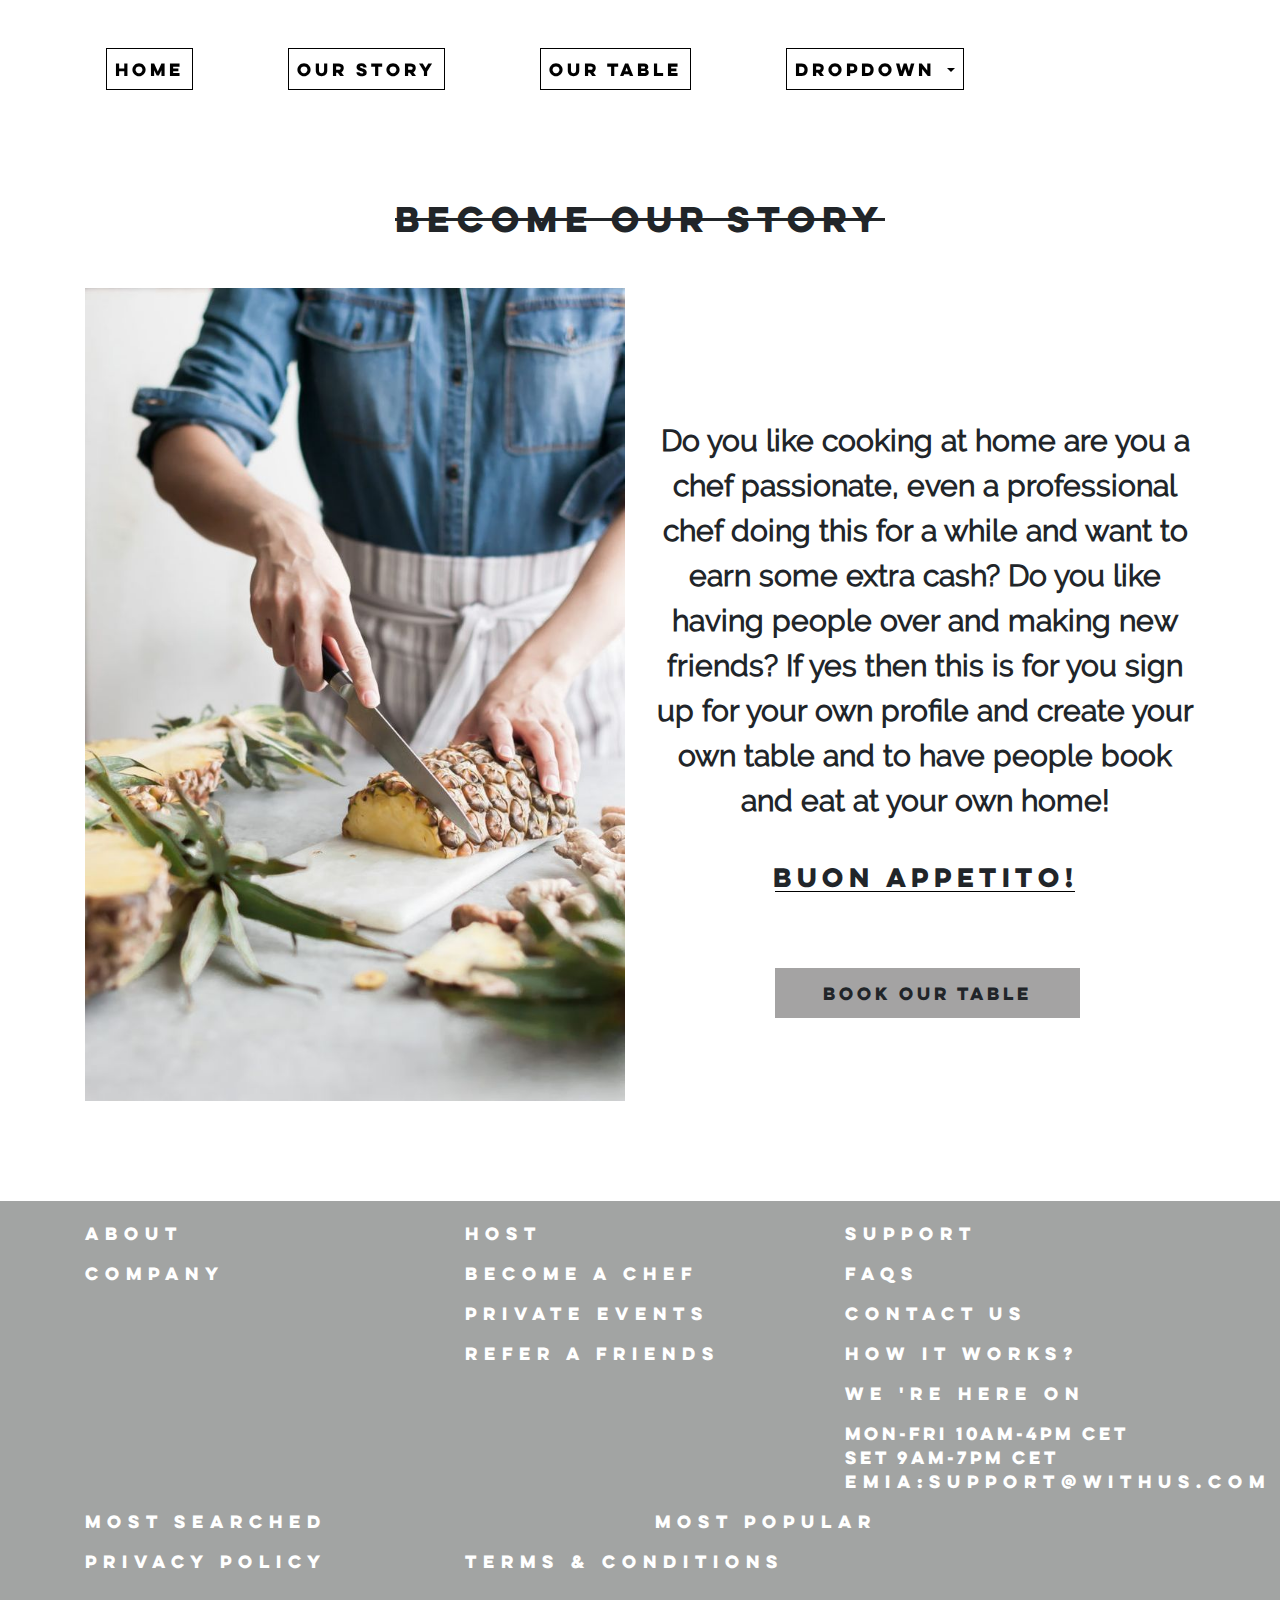
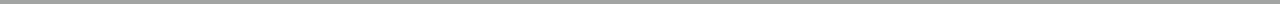
<file: become our chef.html>
<!DOCTYPE html>
<html lang="en">
<head>
    <meta charset="UTF-8">
    <meta name="viewport" content="width=device-width, initial-scale=1.0">
    <title>become our story</title>
    <meta name="viewport" content="width=device-width, initial-scale=1, shrink-to-fit=no">
    <link rel="stylesheet" href="bootstrap.css">
    <link rel="stylesheet" href="become-our-chef-style.css">
    <link rel="stylesheet" href="./asserts/fontawesome/css/all.min.css">
</head>
<body>
    <header>
        <nav class="navbar navbar-expand-lg navbar-dark main fixed-top">
          <button class="navbar-toggler" type="button" data-toggle="collapse" data-target="#navbarSupportedContent"
            aria-controls="navbarSupportedContent" aria-expanded="false" aria-label="Toggle navigation">
            <span class="navbar-toggler-icon"></span>
          </button>
    
          <div class="collapse navbar-collapse" id="navbarSupportedContent">
            <ul class="navbar-nav ml-auto">
              <li class="nav-item active">
                <a id="atag" class="nav-link home" href="#">Home <span class="sr-only">(current)</span></a>
              </li>
              <li class="nav-item">
                <a id="atag" class="nav-link " href="">our story</a>
              </li>
              <li class="nav-item">
                <a id="atag" class="nav-link tble" href="#">our Table</a>
              </li>
              <li class="nav-item dropdown">
                <a id="atag" class="nav-link dropdown-toggle" href="#" id="navbarDropdown" role="button" data-toggle="dropdown"
                  aria-haspopup="true" aria-expanded="false">
                  Dropdown
                </a>
                <div class="dropdown-menu" aria-labelledby="navbarDropdown">
                  <a class="dropdown-item" href="#">Action</a>
                  <a class="dropdown-item" href="#">Another action</a>
                  <div class="dropdown-divider"></div>
                  <a class="dropdown-item" href="#">Something else here</a>
                </div>
              </li>
            </ul>
    
          </div>
        </nav>
    </header>


    <!-- section no 2 start -->

    <div class=" container">
        <h2 class="sno2c1">become our story</h2>
        <div class="row sno2c6">
            <div class=" col-6">
                <img class="sno2c2" src="./images/Pineapple Ginger Iced Tea _ Recipe _ Food, Food photography, Food photo.jpeg" >
            </div>
            <div class=" col-6">
                <p class="sno2c3">Do you like cooking at home are you a chef passionate, even a professional chef doing this for a while and want to earn some extra cash? Do you like having people over and making new friends? If yes then this is for you sign up for your own profile and create your own table and to have  people book and eat at your own home!

                </p>

                <h4 class="sno2c4">​BUON APPETITO!</h4>
                <hr class="sno2c5">

                <button class="btn">book our table</button>
            </div>
        </div>
    </div>


    <!-- section no 2 end -->


    <!-- section no 3 start -->

    <section> 

        <div class="footer">
          <div class=" container sno3main">
            <div class=" row">
              <div class=" col-4">
                <p class="fot-p">ABOUT</p>
                <p class="fot-p">COMPANY</P>
              </div>
              <div class=" col-4">
                <p class="fot-p">HOST</P>
                  <p class="fot-p">BECOME A CHEF</P>
                    <p class="fot-p">PRIVATE EVENTS</P>
                      <p class="fot-p">REFER A FRIENDS</p>
              </div>
              <div class=" col-4">
                <p class="fot-p">SUPPORT</p>
                <p class="fot-p">FAQS</p>
                <p class="fot-p">CONTACT US</p>
                <p class="fot-p">HOW IT WORKS?</p>
                <p class="fot-p">WE 'RE HERE ON</p>
                <P class="time-size">MON-FRI 10AM-4PM CET</P>
                <P class="time-size">SET 9AM-7PM CET</P>
                <p class="fot-p">EMIA:SUPPORT@WITHUS.COM</P>
              </div>
            </div>
            <div class="row">
              <div class=" col-6">
                <p class="fot-p">MOST SEARCHED</P>
              </div>
              <div class=" col-6">
                <p class="fot-p">MOST POPULAR</P>
              </div>
            </div>
    
            <div class="row">
              <div class=" col-4">
                <p class="fot-p">PRIVACY POLICY</P>
              </div>
              <div class=" col-4">
                <p class="fot-p">TERMS & CONDITIONS</P>
              </div>
            </div>
    
          </div>
    
      </section>
      </div>


    <script src="./asserts/fontawesome/js/all.min.js"></script>
</body>
</html>
</file>
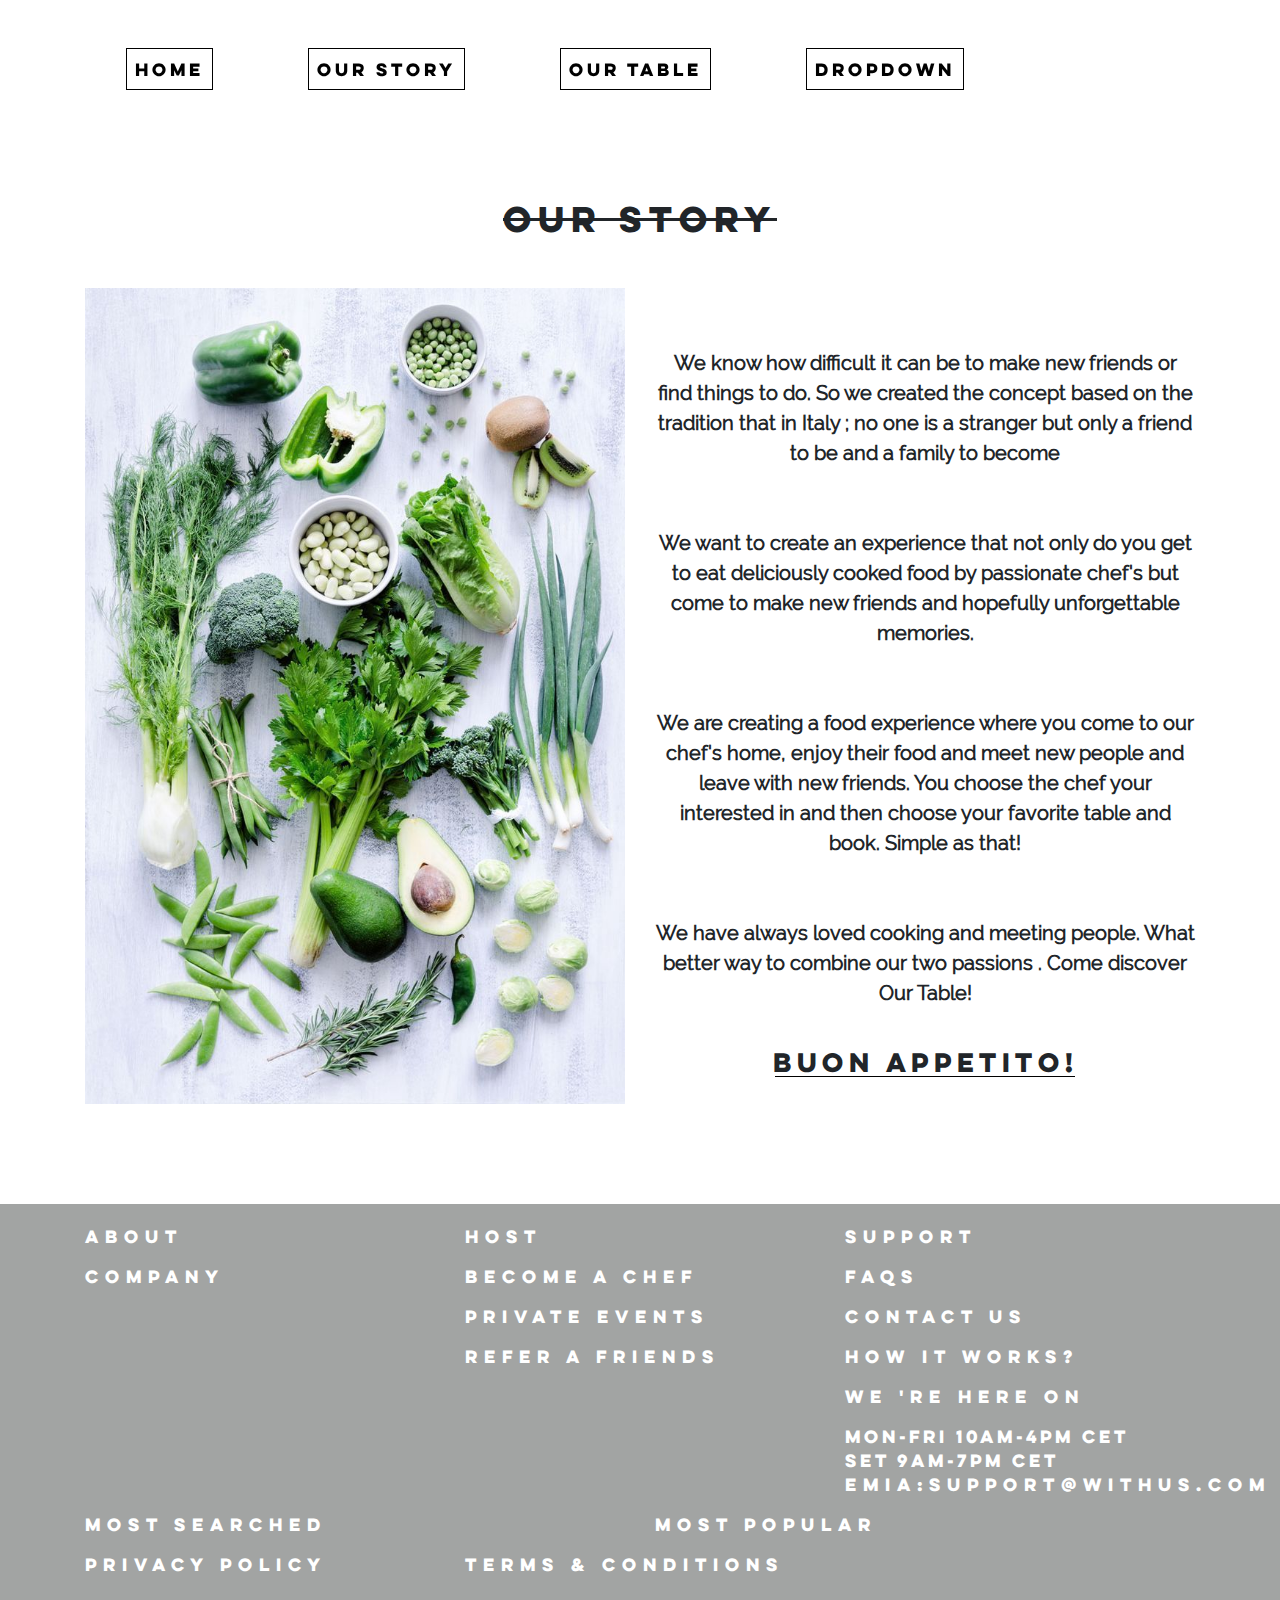
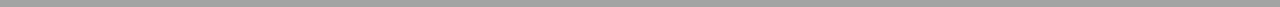
<file: our story.html>
<!DOCTYPE html>
<html lang="en">
<head>
    <meta charset="UTF-8">
    <meta name="viewport" content="width=device-width, initial-scale=1.0">
    <title>our story</title>
    <meta name="viewport" content="width=device-width, initial-scale=1, shrink-to-fit=no">
    <link rel="stylesheet" href="bootstrap.css">
    <link rel="stylesheet" href="ourstory-style.css">
    <link rel="stylesheet" href="./asserts/fontawesome/css/all.min.css">
</head>
<body>
    <header>
        <nav class="navbar navbar-expand-lg navbar-dark main fixed-top">
          <button class="navbar-toggler" type="button" data-toggle="collapse" data-target="#navbarSupportedContent"
            aria-controls="navbarSupportedContent" aria-expanded="false" aria-label="Toggle navigation">
            <span class="navbar-toggler-icon"></span>
          </button>
    
          <div class="collapse navbar-collapse" id="navbarSupportedContent">
            <ul class="navbar-nav ml-auto">
              <li class="nav-item active">
                <a id="atag" class="nav-link home" href="#">Home <span class="sr-only">(current)</span></a>
              </li>
              <li class="nav-item">
                <a id="atag" class="nav-link " href="">our story</a>
              </li>
              <li class="nav-item">
                <a id="atag" class="nav-link tble" href="#">our Table</a>
              </li>
              <li class="nav-item dropdown">
                <a id="atag" class="nav-link dropdown-toggle" href="#" id="navbarDropdown" role="button" data-toggle="dropdown"
                  aria-haspopup="true" aria-expanded="false">
                  Dropdown
                </a>
                <div class="dropdown-menu" aria-labelledby="navbarDropdown">
                  <a class="dropdown-item" href="#">Action</a>
                  <a class="dropdown-item" href="#">Another action</a>
                  <div class="dropdown-divider"></div>
                  <a class="dropdown-item" href="#">Something else here</a>
                </div>
              </li>
            </ul>
    
          </div>
        </nav>
    </header>


    <!-- section no 2 start -->

    <div class=" container">
        <h2 class="sno2c1">our story</h2>
        <div class="row sno2c6">
            <div class=" col-6">
                <img class="sno2c2" src="./images/healthy greens.jpeg" >
            </div>
            <div class=" col-6">
                <p class="sno2c3">We know how difficult it can be to make new friends or find things to do.
                     So we created the concept based on the tradition that in Italy ;
                     no one is a stranger but only a friend to be and a family to become
                </p>

                <p class="sno2c3">
                    We want to create an experience that not only do you get to eat deliciously cooked food
                     by passionate chef's but come to make new friends and hopefully unforgettable memories.
                </p>
                
                <p class="sno2c3">
                    We are creating a food experience where you come to our chef's home,
                     enjoy their food and meet new people and leave with new friends.
                     You choose the chef your interested in and then choose your favorite table and book. Simple as that!
                </p>

                <p class="sno2c3">
                    We have always loved cooking and meeting people. What better way to combine our two passions . Come discover Our Table!

                </p>

                <h4 class="sno2c4">​BUON APPETITO!</h4>
                <hr class="sno2c5">
            </div>
        </div>
    </div>


    <!-- section no 2 end -->


    <!-- section no 3 start -->

    <section> 

        <div class="footer">
          <div class=" container sno3main">
            <div class=" row">
              <div class=" col-4">
                <p class="fot-p">ABOUT</p>
                <p class="fot-p">COMPANY</P>
              </div>
              <div class=" col-4">
                <p class="fot-p">HOST</P>
                  <p class="fot-p">BECOME A CHEF</P>
                    <p class="fot-p">PRIVATE EVENTS</P>
                      <p class="fot-p">REFER A FRIENDS</p>
              </div>
              <div class=" col-4">
                <p class="fot-p">SUPPORT</p>
                <p class="fot-p">FAQS</p>
                <p class="fot-p">CONTACT US</p>
                <p class="fot-p">HOW IT WORKS?</p>
                <p class="fot-p">WE 'RE HERE ON</p>
                <P class="time-size">MON-FRI 10AM-4PM CET</P>
                <P class="time-size">SET 9AM-7PM CET</P>
                <p class="fot-p">EMIA:SUPPORT@WITHUS.COM</P>
              </div>
            </div>
            <div class="row">
              <div class=" col-6">
                <p class="fot-p">MOST SEARCHED</P>
              </div>
              <div class=" col-6">
                <p class="fot-p">MOST POPULAR</P>
              </div>
            </div>
    
            <div class="row">
              <div class=" col-4">
                <p class="fot-p">PRIVACY POLICY</P>
              </div>
              <div class=" col-4">
                <p class="fot-p">TERMS & CONDITIONS</P>
              </div>
            </div>
    
          </div>
    
      </section>
      </div>


    <script src="./asserts/fontawesome/js/all.min.js"></script>
</body>
</html>
</file>
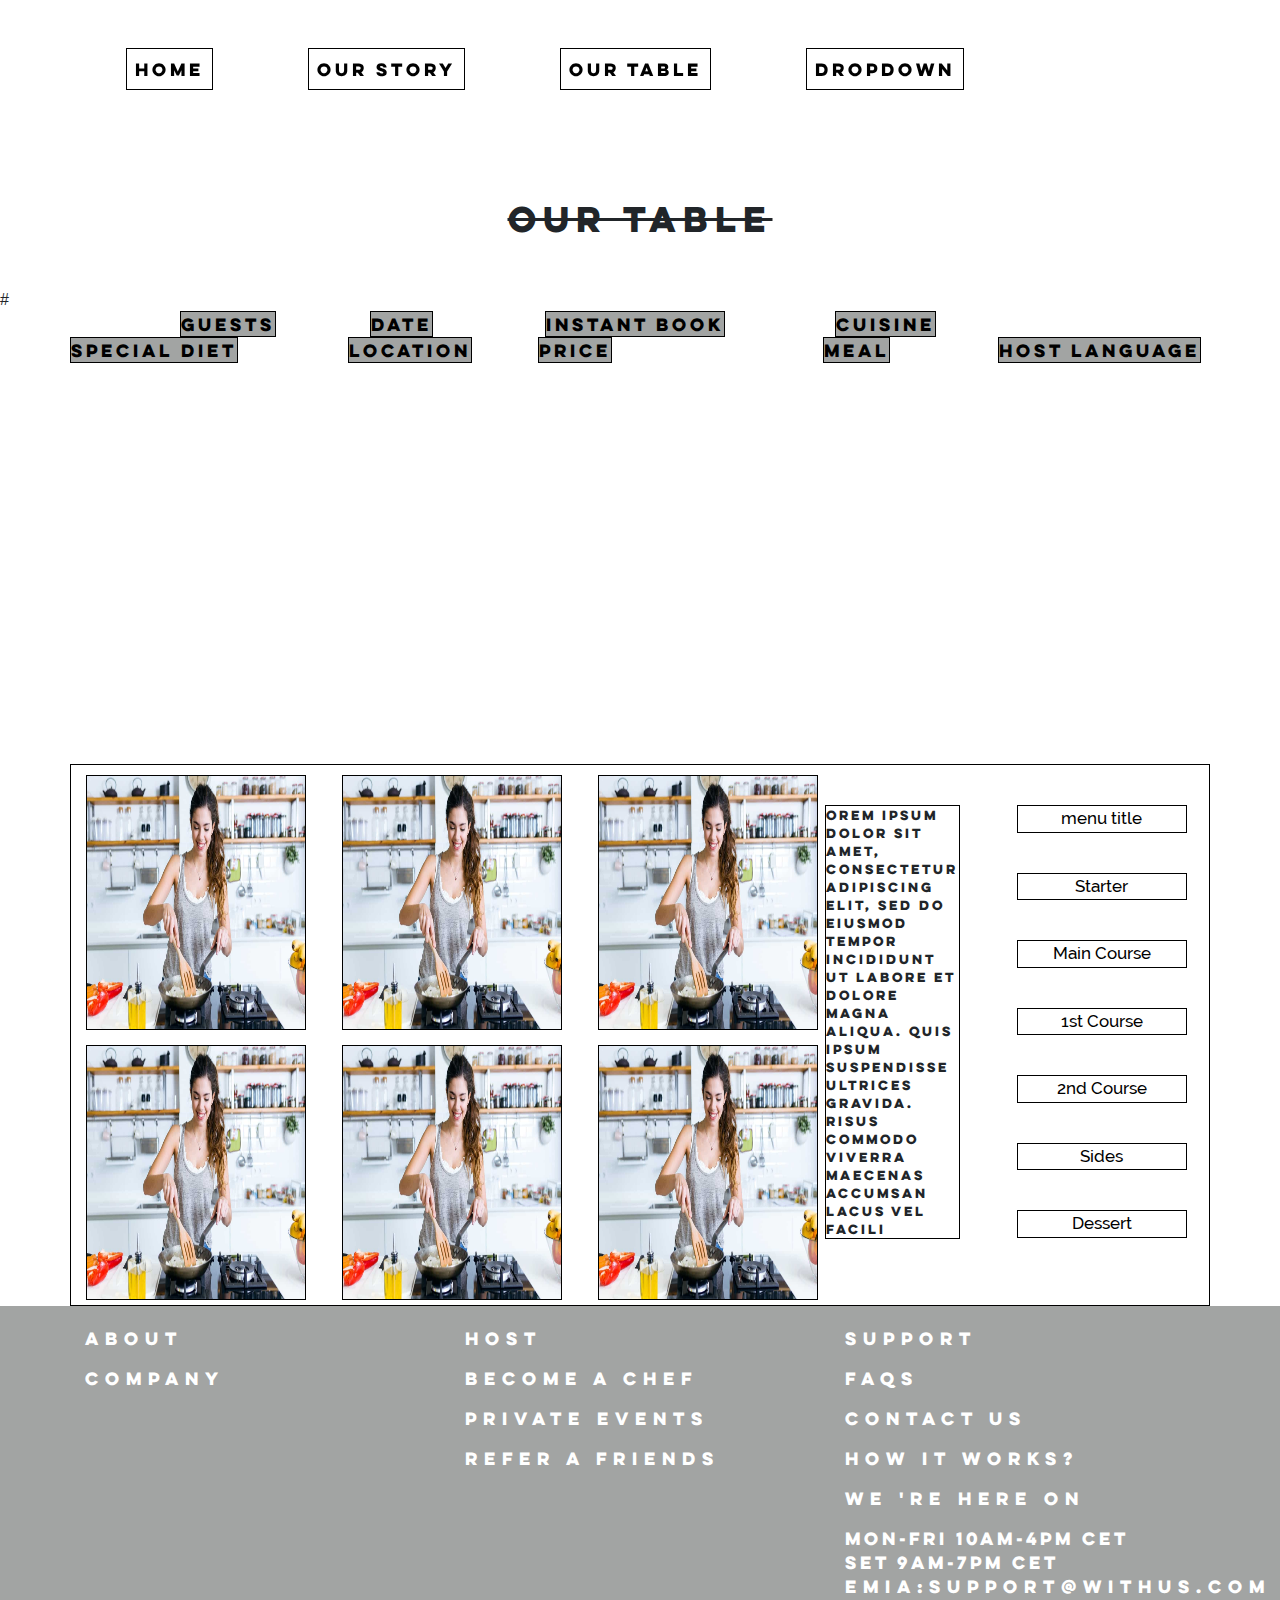
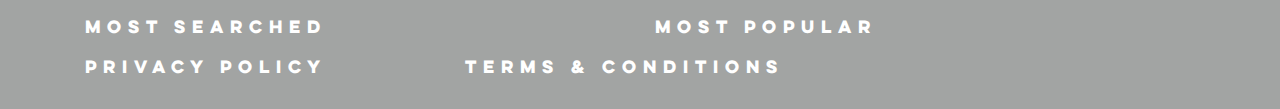
<file: our-table-page.html>
<!DOCTYPE html>
<html lang="en">
<head>
    <meta charset="UTF-8">
    <meta name="viewport" content="width=device-width, initial-scale=1.0">
    <title>become our story</title>
    <meta name="viewport" content="width=device-width, initial-scale=1, shrink-to-fit=no">
    <link rel="stylesheet" href="bootstrap.css">
    <link rel="stylesheet" href="our-table-page-style.css">
    <link rel="stylesheet" href="./asserts/fontawesome/css/all.min.css">
</head>
<body>
    <header>
        <nav class="navbar navbar-expand-lg navbar-dark main fixed-top">
          <button class="navbar-toggler" type="button" data-toggle="collapse" data-target="#navbarSupportedContent"
            aria-controls="navbarSupportedContent" aria-expanded="false" aria-label="Toggle navigation">
            <span class="navbar-toggler-icon"></span>
          </button>
    
          <div class="collapse navbar-collapse" id="navbarSupportedContent">
            <ul class="navbar-nav ml-auto">
              <li class="nav-item active">
                <a id="atag" class="nav-link home" href="#">Home <span class="sr-only">(current)</span></a>
              </li>
              <li class="nav-item">
                <a id="atag" class="nav-link " href="">our story</a>
              </li>
              <li class="nav-item">
                <a id="atag" class="nav-link tble" href="#">our Table</a>
              </li>
              <li class="nav-item dropdown">
                <a id="atag" class="nav-link dropdown-toggle" href="#" id="navbarDropdown" role="button" data-toggle="dropdown"
                  aria-haspopup="true" aria-expanded="false">
                  Dropdown
                </a>
                <div class="dropdown-menu" aria-labelledby="navbarDropdown">
                  <a class="dropdown-item" href="#">Action</a>
                  <a class="dropdown-item" href="#">Another action</a>
                  <div class="dropdown-divider"></div>
                  <a class="dropdown-item" href="#">Something else here</a>
                </div>
              </li>
            </ul>
    
          </div>
        </nav>
    </header>
    <h2 class="sno2hed">our table</h2>#

    <div class=" container">
      <div class=" row">
        <div class="col-1 offset-1">
          <a class="hed2" href="#">guests</a>
        </div>
        <div class="col-1 offset-1">
          <a class="hed2" href="#">date</a>
        </div>
        <div class="col-2.5 offset-1">
          <a class="hed2" href="#">instant book</a>
        </div>
        <div class="col-1 offset-1">
          <a class="hed2" href="#">cuisine</a>
        </div>
      </div>

      <div class="row">
        <div class="col-2.5">
          <a class="hed2" href="#">special diet</a>
        </div>

        <div class="col-1 offset-1">
          <a class="hed2" href="#">location</a>
        </div>

        <div class="col-1 offset-1">
          <a class="hed2" href="#">price</a>
        </div>

        <div class="col-1 offset-2">
          <a class="hed2" href="#">meal</a>
        </div>

        <div class="col-2.5 offset-1">
          <a class="hed2" href="#">host language</a>
        </div>
      </div>
    </div>

    <div class=" container sno2c1">
        
        <div class="row">
            <div class=" col-12">
                <div class="row no-gutters">
                    <div class="col-8">
                        <div class="row">
                            <div class="col-4">
                                <img class="c5img" src="./images/7-Reasons-Why-Cooking-Is-the-Ultimate-Stress-Reliever-thriveglobal.jpeg">
                            </div>

                            <div class="col-4">
                                <img class="c5img" src="./images/7-Reasons-Why-Cooking-Is-the-Ultimate-Stress-Reliever-thriveglobal.jpeg">

                            </div>

                            <div class="col-4">
                                <img class="c5img" src="./images/7-Reasons-Why-Cooking-Is-the-Ultimate-Stress-Reliever-thriveglobal.jpeg">

                            </div>
                        </div>

                        <div class="row">
                            <div class="col-4">
                                <img class="c5img" src="./images/7-Reasons-Why-Cooking-Is-the-Ultimate-Stress-Reliever-thriveglobal.jpeg">

                            </div>

                            <div class="col-4">
                                <img class="c5img" src="./images/7-Reasons-Why-Cooking-Is-the-Ultimate-Stress-Reliever-thriveglobal.jpeg">

                            </div>

                            <div class="col-4">
                                <img class="c5img" src="./images/7-Reasons-Why-Cooking-Is-the-Ultimate-Stress-Reliever-thriveglobal.jpeg">

                            </div>
                        </div>
                    </div>

                    <div class="col-1 sno2c3">
                        <p class="sno2c2">orem ipsum dolor sit amet, consectetur adipiscing elit,
                             sed do eiusmod tempor incididunt ut labore et dolore magna aliqua.
                             Quis ipsum suspendisse ultrices gravida.
                             Risus commodo viverra maecenas accumsan lacus vel facili</p>
                    </div>

                    <div class="col-2.5">
                        <a class="sidebar-atag" href="#">menu title</a>
                        <a class="sidebar-atag" href="#">Starter</a>
                        <a class="sidebar-atag" href="#">Main Course</a>
                        <a class="sidebar-atag" href="#">1st Course</a>
                        <a class="sidebar-atag" href="#">2nd Course</a>
                        <a class="sidebar-atag" href="#">Sides</a>
                        <a class="sidebar-atag" href="#">Dessert</a>
                    </div>
                </div>
            </div>
    </div>
</div>

    <!-- section no 3 start -->

    <section> 

        <div class="footer">
          <div class=" container sno3main">
            <div class=" row">
              <div class=" col-4">
                <p class="fot-p">ABOUT</p>
                <p class="fot-p">COMPANY</P>
              </div>
              <div class=" col-4">
                <p class="fot-p">HOST</P>
                  <p class="fot-p">BECOME A CHEF</P>
                    <p class="fot-p">PRIVATE EVENTS</P>
                      <p class="fot-p">REFER A FRIENDS</p>
              </div>
              <div class=" col-4">
                <p class="fot-p">SUPPORT</p>
                <p class="fot-p">FAQS</p>
                <p class="fot-p">CONTACT US</p>
                <p class="fot-p">HOW IT WORKS?</p>
                <p class="fot-p">WE 'RE HERE ON</p>
                <P class="time-size">MON-FRI 10AM-4PM CET</P>
                <P class="time-size">SET 9AM-7PM CET</P>
                <p class="fot-p">EMIA:SUPPORT@WITHUS.COM</P>
              </div>
            </div>
            <div class="row">
              <div class=" col-6">
                <p class="fot-p">MOST SEARCHED</P>
              </div>
              <div class=" col-6">
                <p class="fot-p">MOST POPULAR</P>
              </div>
            </div>
    
            <div class="row">
              <div class=" col-4">
                <p class="fot-p">PRIVACY POLICY</P>
              </div>
              <div class=" col-4">
                <p class="fot-p">TERMS & CONDITIONS</P>
              </div>
            </div>
    
          </div>
    
      </section>
      </div>


    <script src="./asserts/fontawesome/js/all.min.js"></script>
</body>
</html>
</file>
<file: become-our-chef-style.css>
/* font famlys */
@font-face {
    font-family: 'anton';
    src: url('./asserts/fonts/anton.regular.ttf') format('truetype');
     
        }


@font-face{
    font-family: "lulo";
    src: url("./asserts/fonts/FontsFree-Net-Lulo-Clean-W01-One-Bold.ttf") format('truetype');
}

@font-face{
  font-family: "raleway medium";
  src: url("./asserts/fonts/Raleway-Medium.ttf") format('truetype');
}

@font-face{
  font-family: "raleway regular";
  src: url("./asserts/fonts/Raleway-Regular.ttf") format('truetype');
}
/* font famlys end */

*{
    margin: 0;
    padding: 0;
    box-sizing: border-box;
}

nav{
    margin-right: 16%;
}

a{
    border: 1px solid black;
    margin-top: 40px;
    font-family: "lulo";
    font-weight: 500;
    padding-top: 0px;
    padding-bottom: 0px;
}

li{
    margin-right: 95px;
}

.nav-link{
    color: black;
}

#atag{
    color: black;
}

/* section no 2 css start */

.sno2c1{
    font-family: "lulo";
    margin-top: 200px;
    margin-bottom: 50px;
    text-align: center;
    -webkit-text-decoration-line: line-through;
    text-decoration-line: line-through;
}

.sno2c2{
    width: 100%;
    height: 100%;
}

.sno2c3{
    font-family: "raleway regular";
    font-size: 30px;
    text-align: center;
    font-weight: bold;
    margin-top: 130px;
    margin-bottom: 40px;
}

.sno2c4{
    font-family: "lulo";
    text-align: center;
}

.sno2c5{
margin-left: 120px;
margin-top: -9px;
width: 300px;
height: 0px;
color : black;
background-color: black;
}
.sno2c6{
    margin-bottom: 100px;
}

.btn{
    width: 305px;
    height: 50px;
    background-color: #a4a3a3;
    margin-left: 120px;
    margin-bottom: 10px;
    margin-top: 60px;
    font-family: "lulo";
    border: none;
    border-radius: 0;
    
  }
/* section no 2 css end */

/* foter start */

.footer {
    
    left: 0;
    bottom: 0;
    width: 100%;
    background-color:rgb(162, 164, 163);
    color: white;
  }
  .fot-p{
    font-family: "lulo";
    letter-spacing: 3px;
    font-weight: 700;
  }
  .time-size{
    margin-bottom: 0px;
    font-family: "lulo";
  }

  .sno3main{
    padding-top: 20px;
    padding-bottom: 15px;
  }
  /* foter end */
</file>
<file: ourstory-style.css>
/* font famlys */
@font-face {
    font-family: 'anton';
    src: url('./asserts/fonts/anton.regular.ttf') format('truetype');
     
        }


@font-face{
    font-family: "lulo";
    src: url("./asserts/fonts/FontsFree-Net-Lulo-Clean-W01-One-Bold.ttf") format('truetype');
}

@font-face{
  font-family: "raleway medium";
  src: url("./asserts/fonts/Raleway-Medium.ttf") format('truetype');
}

@font-face{
  font-family: "raleway regular";
  src: url("./asserts/fonts/Raleway-Regular.ttf") format('truetype');
}
/* font famlys end */

*{
    margin: 0;
    padding: 0;
    box-sizing: border-box;
}

nav{
    margin-right: 16%;
}

a{
    border: 1px solid black;
    margin-top: 40px;
    font-family: "lulo";
    font-weight: 500;
    padding-top: 0px;
    padding-bottom: 0px;
}

li{
    margin-right: 95px;
}

.nav-link{
    color: black;
}

#atag{
    color: black;
}

.dropdown-toggle::after { 
    content: none; 
}

/* section no 2 css start */

.sno2c1{
    font-family: "lulo";
    margin-top: 200px;
    margin-bottom: 50px;
    text-align: center;
    -webkit-text-decoration-line: line-through;
    text-decoration-line: line-through;
}

.sno2c2{
    width: 100%;
    height: 100%;
}

.sno2c3{
    font-family: "raleway regular";
    font-size: 20px;
    text-align: center;
    font-weight: bold;
    margin-top: 60px;
    margin-bottom: 40px;
}

.sno2c4{
    font-family: "lulo";
    text-align: center;
}

.sno2c5{
margin-left: 120px;
margin-top: -9px;
width: 300px;
height: 0px;
color : black;
background-color: black;
}
.sno2c6{
    margin-bottom: 100px;
}

/* section no 2 css end */

/* foter start */

.footer {
    
    left: 0;
    bottom: 0;
    width: 100%;
    background-color:rgb(162, 164, 163);
    color: white;
  }
  .fot-p{
    font-family: "lulo";
    letter-spacing: 3px;
    font-weight: 700;
  }
  .time-size{
    margin-bottom: 0px;
    font-family: "lulo";
  }

  .sno3main{
    padding-top: 20px;
    padding-bottom: 15px;
  }
  /* foter end */
</file>
<file: our-table-page-style.css>
/* font famlys */
@font-face {
    font-family: 'anton';
    src: url('./asserts/fonts/anton.regular.ttf') format('truetype');
     
        }


@font-face{
    font-family: "lulo";
    src: url("./asserts/fonts/FontsFree-Net-Lulo-Clean-W01-One-Bold.ttf") format('truetype');
}

@font-face{
  font-family: "raleway medium";
  src: url("./asserts/fonts/Raleway-Medium.ttf") format('truetype');
}

@font-face{
  font-family: "raleway regular";
  src: url("./asserts/fonts/Raleway-Regular.ttf") format('truetype');
}
/* font famlys end */

*{
    margin: 0;
    padding: 0;
    box-sizing: border-box;
}

nav{
    margin-right: 16%;
}

a{
    border: 1px solid black;
    margin-top: 40px;
    font-family: "lulo";
    font-weight: 500;
    padding-top: 0px;
    padding-bottom: 0px;
}

li{
    margin-right: 95px;
}

.nav-link{
    color: black;
}

#atag{
    color: black;
}

.dropdown-toggle::after { 
    content: none; 
}


/* secyion no 2 css start */


.sno2hed{
    font-family: "lulo";
    margin-top: 200px;
    margin-bottom: 50px;
    text-align: center;
    -webkit-text-decoration-line: line-through;
    text-decoration-line: line-through;
}

.hed2{
    text-decoration: none;
    text-align: center;
    margin: 0;
    padding: 0px;
    background-color: rgb(162, 164, 163);
    color: black;
}

.sno2c1{
    border: 1px solid black;
    margin-top: 400px;
}

.c5img{
    border: 1px solid black;
    width: 220px;
    height: 255px;
    margin-top: 10px;
    margin-bottom: 5px;
}
.sno2c2{
    font-family: "lulo";
    font-size: 12px;
    border: 1px solid black;
    margin-top: 40px;
    width: 135px;
}

.sidebar-atag{
    border: 1px solid black;
    text-decoration: none;
    color: black;
    display: block;
    text-align: center;
    width: 170px;
    margin-left: 100px;
    font-family: "raleway medium";
    font-size: 17px;

}

.sno2c3{
    


}

/* foter start */

.footer {
    
    left: 0;
    bottom: 0;
    width: 100%;
    background-color:rgb(162, 164, 163);
    color: white;
  }
  .fot-p{
    font-family: "lulo";
    letter-spacing: 3px;
    font-weight: 700;
  }
  .time-size{
    margin-bottom: 0px;
    font-family: "lulo";
  }

  .sno3main{
    padding-top: 20px;
    padding-bottom: 15px;
  }
  /* foter end */
</file>
